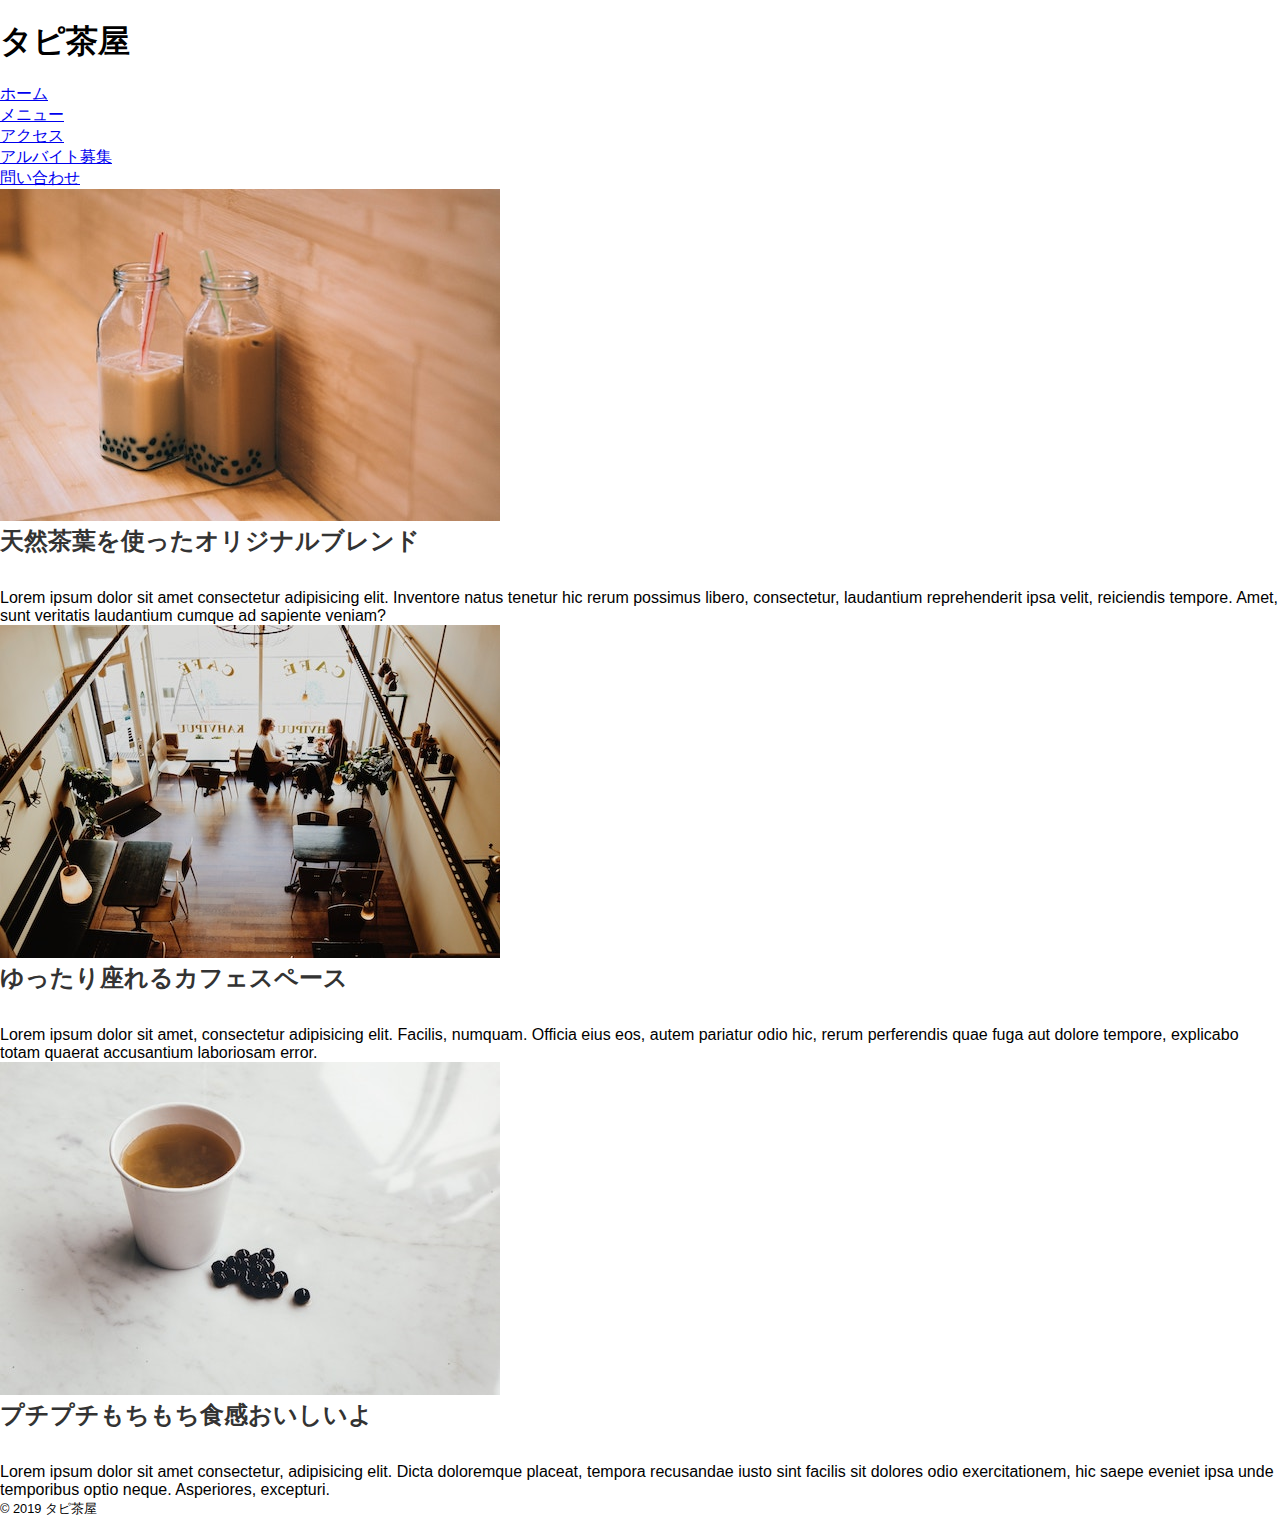
<file: index.html>
<!DOCTYPE html>
<html lang="ja">
<head>
  <meta charset="UTF-8">
  <meta name="viewport" content="width=device-width, initial-scale=1.0">
  <meta http-equiv="X-UA-Compatible" content="ie=edge">
  <link rel="stylesheet" href="ress.css">
  <link rel="stylesheet" href="style.css">
  <title>はじめてのHTML</title>
</head>
<body>
  <header>
    <div class="content">
      <h1>
        タピ茶屋
      </h1>
    </div>
  </header>
  <nav>
    <div class="content">
      <ul>
        <li><a href="#">ホーム</a></li>
        <li><a href="#">メニュー</a></li>
        <li><a href="#">アクセス</a></li>
        <li><a href="#">アルバイト募集</a></li>
        <li><a href="#">問い合わせ</a></li>
      </ul>
    </div>
  </nav>
  <main>
    <div class="content">
      <div class="list">
        <section>
          <img src="image1.jpg" alt="お茶">
          <h2>天然茶葉を使ったオリジナルブレンド</h2>
          <p>Lorem ipsum dolor sit amet consectetur adipisicing elit. Inventore natus tenetur hic rerum possimus libero, consectetur, laudantium reprehenderit ipsa velit, reiciendis tempore. Amet, sunt veritatis laudantium cumque ad sapiente veniam?</p>
        </section>
        <section>
          <img src="image2.jpg" alt="店内の様子">
          <h2>ゆったり座れるカフェスペース</h2>
          <p>Lorem ipsum dolor sit amet, consectetur adipisicing elit. Facilis, numquam. Officia eius eos, autem pariatur odio hic, rerum perferendis quae fuga aut dolore tempore, explicabo totam quaerat accusantium laboriosam error.</p>
        </section>
        <section>
          <img src="image3.jpg" alt="こだわりのタピオカ">
          <h2>プチプチもちもち食感おいしいよ</h2>
          <p>Lorem ipsum dolor sit amet consectetur, adipisicing elit. Dicta doloremque placeat, tempora recusandae iusto sint facilis sit dolores odio exercitationem, hic saepe eveniet ipsa unde temporibus optio neque. Asperiores, excepturi.</p>
      </section>
      </div>
    </div>
  </main>
  <footer>
    <small>&copy; 2019 タピ茶屋</small>
  </footer>
</body>
</html>
</file>
<file: ress.css>
/*!
 * ress.css • v1.2.2
 * MIT License
 * github.com/filipelinhares/ress
 */

/* # =================================================================
   # Global selectors
   # ================================================================= */

   html {
    box-sizing: border-box;
    overflow-y: scroll; /* All browsers without overlaying scrollbars */
    -webkit-text-size-adjust: 100%; /* iOS 8+ */
  }
  
  *,
  ::before,
  ::after {
    background-repeat: no-repeat; /* Set `background-repeat: no-repeat` to all elements and pseudo elements */
    box-sizing: inherit;
  }
  
  ::before,
  ::after {
    text-decoration: inherit; /* Inherit text-decoration and vertical align to ::before and ::after pseudo elements */
    vertical-align: inherit;
  }
  
  * {
    padding: 0; /* Reset `padding` and `margin` of all elements */
    margin: 0;
  }
  
  /* # =================================================================
     # General elements
     # ================================================================= */
  
  /* Add the correct display in iOS 4-7.*/
  audio:not([controls]) {
    display: none;
    height: 0;
  }
  
  hr {
    overflow: visible; /* Show the overflow in Edge and IE */
  }
  
  /*
  * Correct `block` display not defined for any HTML5 element in IE 8/9
  * Correct `block` display not defined for `details` or `summary` in IE 10/11
  * and Firefox
  * Correct `block` display not defined for `main` in IE 11
  */
  article,
  aside,
  details,
  figcaption,
  figure,
  footer,
  header,
  main,
  menu,
  nav,
  section,
  summary {
    display: block;
  }
  
  summary {
    display: list-item; /* Add the correct display in all browsers */
  }
  
  small {
    font-size: 80%; /* Set font-size to 80% in `small` elements */
  }
  
  [hidden],
  template {
    display: none; /* Add the correct display in IE */
  }
  
  abbr[title] {
    border-bottom: 1px dotted; /* Add a bordered underline effect in all browsers */
    text-decoration: none; /* Remove text decoration in Firefox 40+ */
  }
  
  a {
    background-color: transparent; /* Remove the gray background on active links in IE 10 */
    -webkit-text-decoration-skip: objects; /* Remove gaps in links underline in iOS 8+ and Safari 8+ */
  }
  
  a:active,
  a:hover {
    outline-width: 0; /* Remove the outline when hovering in all browsers */
  }
  
  code,
  kbd,
  pre,
  samp {
    font-family: monospace, monospace; /* Specify the font family of code elements */
  }
  
  b,
  strong {
    font-weight: bolder; /* Correct style set to `bold` in Edge 12+, Safari 6.2+, and Chrome 18+ */
  }
  
  dfn {
    font-style: italic; /* Address styling not present in Safari and Chrome */
  }
  
  /* Address styling not present in IE 8/9 */
  mark {
    background-color: #ff0;
    color: #000;
  }
  
  /* https://gist.github.com/unruthless/413930 */
  sub,
  sup {
    font-size: 75%;
    line-height: 0;
    position: relative;
    vertical-align: baseline;
  }
  
  sub {
    bottom: -0.25em;
  }
  
  sup {
    top: -0.5em;
  }
  
  /* # =================================================================
     # Forms
     # ================================================================= */
  
  input {
    border-radius: 0;
  }
  
  /* Apply cursor pointer to button elements */
  button,
  [type="button"],
  [type="reset"],
  [type="submit"],
  [role="button"] {
    cursor: pointer;
  }
  
  /* Replace pointer cursor in disabled elements */
  [disabled] {
    cursor: default;
  }
  
  [type="number"] {
    width: auto; /* Firefox 36+ */
  }
  
  [type="search"] {
    -webkit-appearance: textfield; /* Safari 8+ */
  }
  
  [type="search"]::-webkit-search-cancel-button,
  [type="search"]::-webkit-search-decoration {
    -webkit-appearance: none; /* Safari 8 */
  }
  
  textarea {
    overflow: auto; /* Internet Explorer 11+ */
    resize: vertical; /* Specify textarea resizability */
  }
  
  button,
  input,
  optgroup,
  select,
  textarea {
    font: inherit; /* Specify font inheritance of form elements */
  }
  
  optgroup {
    font-weight: bold; /* Restore the font weight unset by the previous rule. */
  }
  
  button {
    overflow: visible; /* Address `overflow` set to `hidden` in IE 8/9/10/11 */
  }
  
  /* Remove inner padding and border in Firefox 4+ */
  button::-moz-focus-inner,
  [type="button"]::-moz-focus-inner,
  [type="reset"]::-moz-focus-inner,
  [type="submit"]::-moz-focus-inner {
    border-style: 0;
    padding: 0;
  }
  
  /* Replace focus style removed in the border reset above */
  button:-moz-focusring,
  [type="button"]::-moz-focus-inner,
  [type="reset"]::-moz-focus-inner,
  [type="submit"]::-moz-focus-inner {
    outline: 1px dotted ButtonText;
  }
  
  button,
  html [type="button"], /* Prevent a WebKit bug where (2) destroys native `audio` and `video`controls in Android 4 */
  [type="reset"],
  [type="submit"] {
    -webkit-appearance: button; /* Correct the inability to style clickable types in iOS */
  }
  
  button,
  select {
    text-transform: none; /* Firefox 40+, Internet Explorer 11- */
  }
  
  /* Remove the default button styling in all browsers */
  button,
  input,
  select,
  textarea {
    background-color: transparent;
    border-style: none;
    color: inherit;
  }
  
  /* Style select like a standard input */
  select {
    -moz-appearance: none; /* Firefox 36+ */
    -webkit-appearance: none; /* Chrome 41+ */
  }
  
  select::-ms-expand {
    display: none; /* Internet Explorer 11+ */
  }
  
  select::-ms-value {
    color: currentColor; /* Internet Explorer 11+ */
  }
  
  legend {
    border: 0; /* Correct `color` not being inherited in IE 8/9/10/11 */
    color: inherit; /* Correct the color inheritance from `fieldset` elements in IE */
    display: table; /* Correct the text wrapping in Edge and IE */
    max-width: 100%; /* Correct the text wrapping in Edge and IE */
    white-space: normal; /* Correct the text wrapping in Edge and IE */
  }
  
  ::-webkit-file-upload-button {
    -webkit-appearance: button; /* Correct the inability to style clickable types in iOS and Safari */
    font: inherit; /* Change font properties to `inherit` in Chrome and Safari */
  }
  
  [type="search"] {
    -webkit-appearance: textfield; /* Correct the odd appearance in Chrome and Safari */
    outline-offset: -2px; /* Correct the outline style in Safari */
  }
  
  /* # =================================================================
     # Specify media element style
     # ================================================================= */
  
  img {
    border-style: none; /* Remove border when inside `a` element in IE 8/9/10 */
  }
  
  /* Add the correct vertical alignment in Chrome, Firefox, and Opera */
  progress {
    vertical-align: baseline;
  }
  
  svg:not(:root) {
    overflow: hidden; /* Internet Explorer 11- */
  }
  
  audio,
  canvas,
  progress,
  video {
    display: inline-block; /* Internet Explorer 11+, Windows Phone 8.1+ */
  }
  
  /* # =================================================================
     # Accessibility
     # ================================================================= */
  
  /* Hide content from screens but not screenreaders */
  @media screen {
    [hidden~="screen"] {
      display: inherit;
    }
    [hidden~="screen"]:not(:active):not(:focus):not(:target) {
      position: absolute !important;
      clip: rect(0 0 0 0) !important;
    }
  }
  
  /* Specify the progress cursor of updating elements */
  [aria-busy="true"] {
    cursor: progress;
  }
  
  /* Specify the pointer cursor of trigger elements */
  [aria-controls] {
    cursor: pointer;
  }
  
  /* Specify the unstyled cursor of disabled, not-editable, or otherwise inoperable elements */
  [aria-disabled] {
    cursor: default;
  }
  
  /* # =================================================================
     # Selection
     # ================================================================= */
  
  /* Specify text selection background color and omit drop shadow */
  
  ::-moz-selection {
    background-color: #b3d4fc; /* Required when declaring ::selection */
    color: #000;
    text-shadow: none;
  }
  
  ::selection {
    background-color: #b3d4fc; /* Required when declaring ::selection */
    color: #000;
    text-shadow: none;
  }
</file>
<file: style.css>
/*
Theme Name: first theme
*/

/* reset */

ul,
li {
  list-style: none;
}

/* common */

body {
  background: #fff;
  font-family: -apple-system, BlinkMacSystemFont, "Segoe UI", Roboto, Oxygen,
    Ubuntu, Cantarell, "Open Sans", "Helvetica Neue", sans-serif;
}

.container {
  max-width: 1200px;
  margin: auto;
}

.flexbox {
  display: flex;
}

@media (max-width: 764px) {
  .flexbox {
    flex-direction: column;
  }
}

.text-center {
  text-align: center;
}

.sp-only {
  display: none;
}

@media (max-width: 764px) {
  .pc-only {
    display: none;
  }
  .sp-only {
    display: block;
  }
}

/* layout */

header {
  background: #fff;
  padding: 20px 0;
}

header > .flexbox {
  justify-content: space-between;
  align-items: center;
}

.logo {
}

.logo a {
  color: #333;
  text-decoration: none;
  font-size: 24px;
  font-weight: bold;
}

header nav li {
  height: 32px;
  margin-left: 10px;
}

@media (max-width: 1200px) {
  header {
    padding: 20px 10px;
  }
  header h1 {
    height: 25px;
  }
  header img {
    width: auto;
    height: 25px;
    vertical-align: top;
  }
  header > .flexbox {
    flex-direction: row;
  }
}

.global-nav {
  background: #333;
}

.sp-menu {
  display: none;
}

@media (min-width: 768px) {
  .sp-menu {
    display: none !important;
  }
}

.sp-menu li a {
  display: block;
  background: #333;
  color: #fff;
  text-decoration: none;
  border-bottom: solid 1px #333;
  padding: 1rem;
  transition: 300ms;
}

.sp-menu li a:hover {
  background: #111;
}

.sp-menu-social {
  text-align: center;
  background: #333;
  padding: 12px;
  display: flex;
  justify-content: center;
}

.sp-menu-social a {
  display: block;
  width: 32px;
  height: 32px;
  border-radius: 16px;
  border: solid 1px #111;
  background: #111;
  padding: 1px;
  margin: 0 10px;
  transition: 300ms;
}

.sp-menu-social a:hover {
  transform: scale(1.2);
}

.sp-menu-social a img {
  width: 28px;
  height: auto;
}

main .container {
  background: #fff;
  padding-bottom: 4rem;
}

main article {
  padding: 2rem 0;
}

.kv img {
  max-width: 100%;
}

footer .container {
  background: #fff;
  text-align: center;
  padding: 1rem 0;
  border-top: solid 1px #eee;
}

/* components */

.global-nav a {
  color: #fff;
  text-decoration: none;
  display: block;
  padding: 12px 20px;
}

.global-nav a:hover {
  background: #111;
}

.sub-nav a {
  display: block;
  width: 32px;
  height: 32px;
  background: #333;
}

.sub-nav a:hover {
  background: #333;
}

main h2 {
  color: #333;
  margin-bottom: 2rem;
}

.table {
  margin: auto;
}

.table dt {
  font-weight: bold;
  float: left;
  margin-right: 10px;
}

.table dt {
  margin-bottom: 5px;
}

.table dd {
  margin-bottom: 10px;
}

.table a {
  color: #333;
}

.table a:hover {
  color: #111;
}

.card {
  flex: 1;
  margin: 10px;
  border: solid 1px #eee;
  border-radius: 3px;
  overflow: hidden;
}

.card-img-top {
  width: 100%;
}

.card-title {
  margin: 1rem;
}

.card-text {
  margin: 0 1rem 1rem;
}

.card-group {
  display: flex;
  margin: -10px;
}

@media (max-width: 764px) {
  .card-group {
    flex-direction: column;
  }
}

.btn {
  color: #fff;
  text-decoration: none;
  background: #333;
  display: inline-block;
  padding: 10px 14px;
  border-radius: 3px;
  margin: 2rem;
}

.btn:hover {
  background: #111;
}

@media (max-width: 764px) {
  iframe {
    width: 100%;
    margin-bottom: 1rem;
  }
}

.menu-btn {
  width: 25px;
  height: 20px;
  border-width: 2px 0 2px;
  border-color: #333;
  border-style: solid;
  position: relative;
  margin-right: 4px;
}

.menu-btn.open {
  border-color: #fff;
}

.menu-btn::before,
.menu-btn::after {
  display: block;
  content: "";
  width: 25px;
  height: 2px;
  position: absolute;
  top: 7px;
  background: #333;
  transition: 300ms;
}

.menu-btn.open::before {
  transform: rotate(-45deg);
}

.menu-btn.open::after {
  transform: rotate(45deg);
}
</file>
